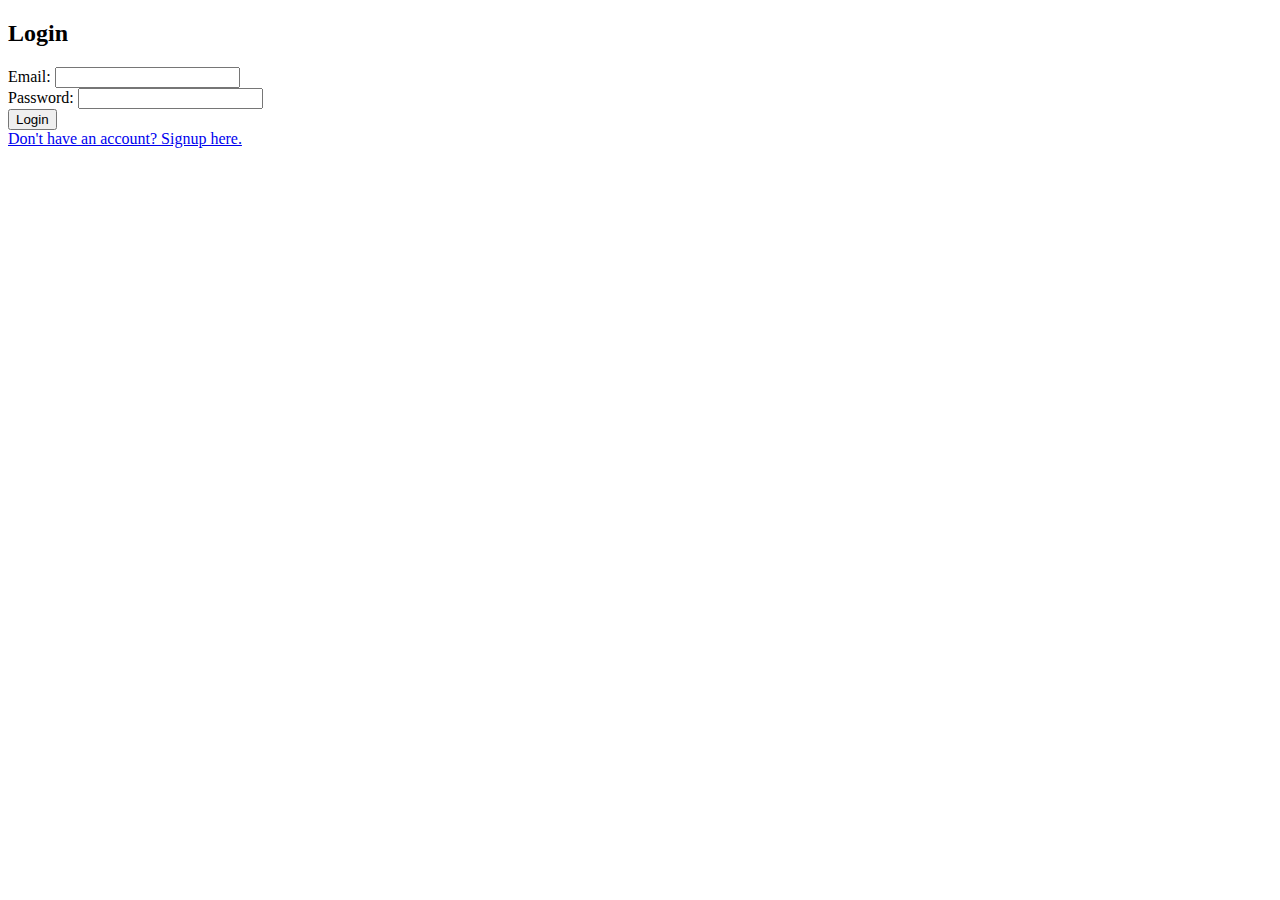
<file: Employee Attrition and Layoff Prediction/templates/login.html>
<!DOCTYPE html>
<html lang="en">
<head>
    <meta charset="UTF-8">
    <title>Login</title>
</head>
<body>
    <h2>Login</h2>
    <form method="POST">
        <label>Email:</label>
        <input type="email" name="email" required><br>
        <label>Password:</label>
        <input type="password" name="password" required><br>
        <button type="submit">Login</button>
    </form>
    <a href="/signup">Don't have an account? Signup here.</a>
</body>
</html>
</file>
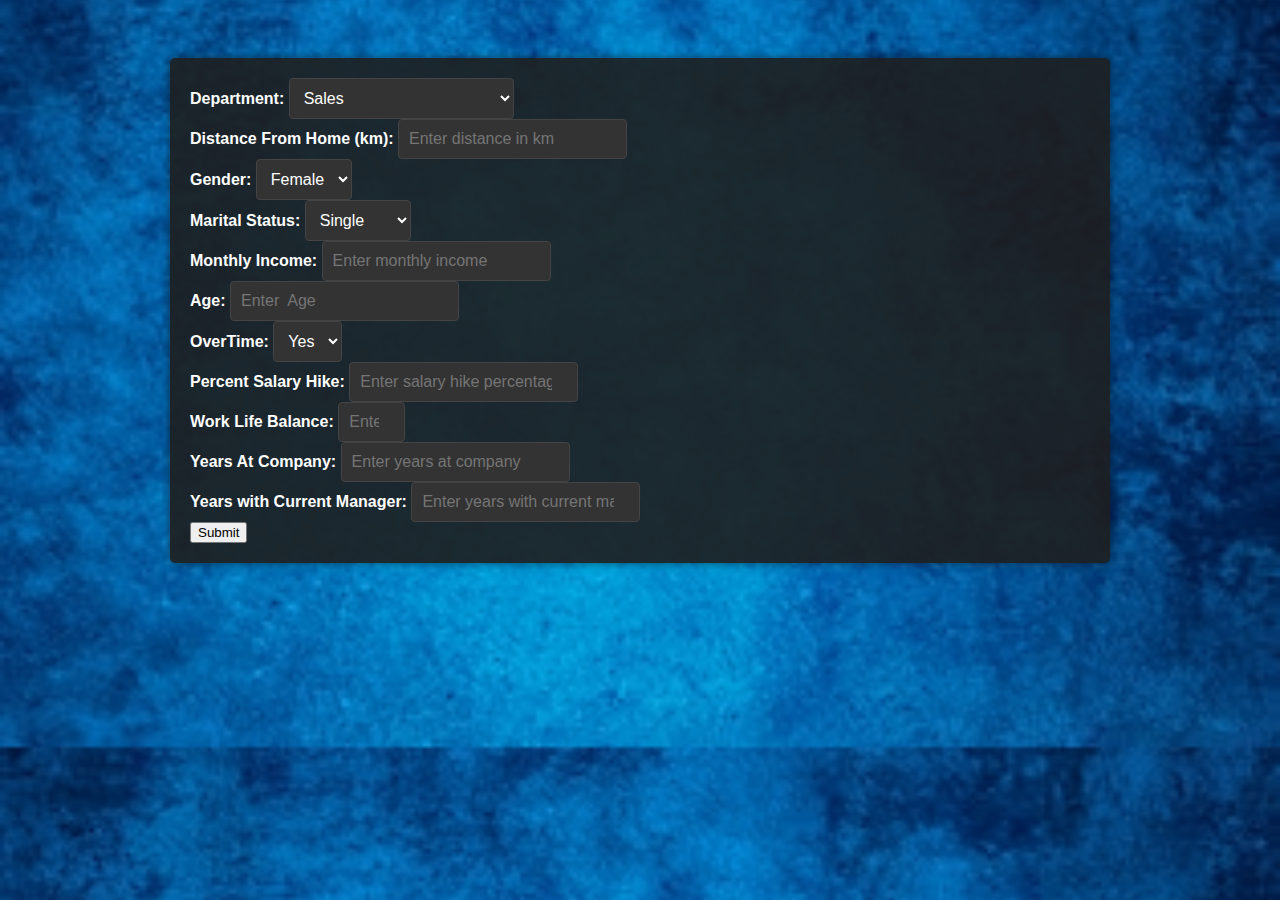
<file: Employee Attrition and Layoff Prediction/templates/org.html>
<!DOCTYPE html>
<html lang="en">
<head>
    <meta charset="UTF-8">
    <meta name="viewport" content="width=device-width, initial-scale=1.0">
    <title>Form Layout</title>
    <link rel="stylesheet" href="../static/css/orgstycle.css">
</head>
<body>

   
    <form action="{{url_for('predict')}}" method="POST">
        <input type="hidden" name="prediction_type" value="attrition"
            <div class="options-section"></div>
                
            <div>
                <label for="department">Department:</label>
                <select id="department" name="department">
                    <option value="Sales">Sales</option>
                    <option value="Research & Development">Research & Development</option>
                    <option value="Human Resources">Human Resources</option>
                </select>
            </div>

            <div>
                <label for="distanceFromHome">Distance From Home (km):</label>
                <input type="number" id="distanceFromHome" name="distanceFromHome" placeholder="Enter distance in km" step="0.1" min="0">
            </div>

        

        

            <div>
                <label for="gender">Gender:</label>
                <select id="gender" name="gender">
                    <option value="Female">Female</option>
                    <option value="Male">Male</option>
                </select>
            </div>

            

            <div>
                <label for="maritalStatus">Marital Status:</label>
                <select id="maritalStatus" name="maritalStatus">
                    <option value="Single">Single</option>
                    <option value="Married">Married</option>
                    <option value="Divorced">Divorced</option>
                </select>
            </div>

            <div>
                <label for="monthlyIncome">Monthly Income:</label>
                <input type="number" id="monthlyIncome" name="monthlyIncome" placeholder="Enter monthly income" step="0.01" min="0">
            </div>

            <div>
                <label for="Age">Age:</label>
                <input type="number" id="Age" name="Age" placeholder="Enter  Age" step="1" min="18">
            </div>

            

            <div>
                <label for="overTime">OverTime:</label>
                <select id="overTime" name="overTime">
                    <option value="Yes">Yes</option>
                    <option value="No">No</option>
                </select>
            </div>

            <div>
                <label for="percentSalaryHike">Percent Salary Hike:</label>
                <input type="number" id="percentSalaryHike" name="percentSalaryHike" placeholder="Enter salary hike percentage" step="0.01" min="0">
            </div>

            
            <div>
                <label for="workLifeBalance">Work Life Balance:</label>
                <input type="number" id="workLifeBalance" name="workLifeBalance" placeholder="Enter balance level (1-5)" min="1" max="5" step="1">
            </div>

            <div>
                <label for="yearsAtCompany">Years At Company:</label>
                <input type="number" id="yearsAtCompany" name="yearsAtCompany" placeholder="Enter years at company" min="0" step="1">
            </div>

            

            <div>
                <label for="yearsWithCurrentManager">Years with Current Manager:</label>
                <input type="number" id="yearsWithCurrentManager" name="yearsWithCurrentManager" placeholder="Enter years with current manager" min="0" step="1">
            </div>
        </div>
        <button type="submit">Submit</button>
</form>

</body>
</html>
</file>
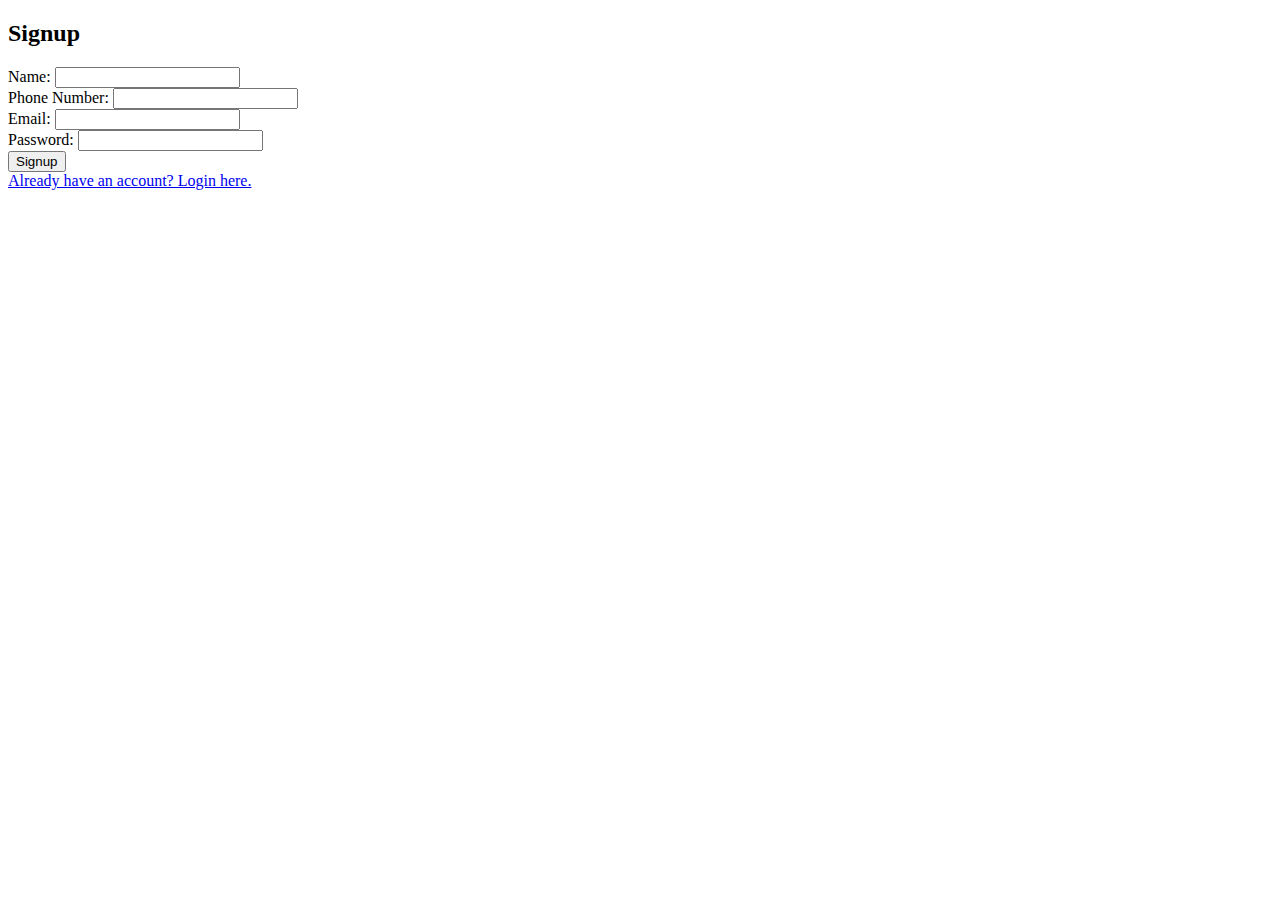
<file: Employee Attrition and Layoff Prediction/templates/signup.html>
<!DOCTYPE html>
<html lang="en">
<head>
    <meta charset="UTF-8">
    <title>Signup</title>
</head>
<body>
    <h2>Signup</h2>
    <form method="POST">
        <label>Name:</label>
        <input type="text" name="name" required><br>
        <label>Phone Number:</label>
        <input type="text" name="phone_number" required><br>
        <label>Email:</label>
        <input type="email" name="email" required><br>
        <label>Password:</label>
        <input type="password" name="password" required><br>
        <button type="submit">Signup</button>
    </form>
    <a href="/login">Already have an account? Login here.</a>
</body>
</html>
</file>
<file: Employee Attrition and Layoff Prediction/static/css/orgstycle.css>
body {
    font-family: Arial, sans-serif;
    background-image: url('../bb1.avif'); /* Your background image */
    background-size: cover; /* Cover the whole background */
    background-position: center; /* Center the image */
    margin: 0;
    padding: 20px 20px 0; /* Remove bottom padding to bring form closer to the top */
    color: #ffffff; /* Light text color */
}

form {
    max-width: 900px;
    margin: 1cm auto; /* Margin at the top to position it 1cm down */
    background: rgba(30, 30, 30, 0.9); /* Darker background for the form with slight transparency */
    border-radius: 5px;
    box-shadow: 0 0 10px rgba(0, 0, 0, 0.5); /* Slightly darker shadow */
    padding: 20px;
}

.options-section {
    display: grid;
    grid-template-columns: repeat(2, 1fr);
    gap: 20px;
}

.options-section div {
    display: flex;
    flex-direction: column;
}

label {
    margin-bottom: 5px;
    font-weight: bold;
    color: #ffffff; /* Light color for labels */
}

input, select {
    padding: 10px;
    border: 1px solid #444; /* Darker border */
    border-radius: 4px;
    font-size: 16px;
    background-color: #333; /* Dark background for inputs */
    color: #ffffff; /* Light text color for inputs */
}

input:focus, select:focus {
    border-color: #007BFF; /* Blue border on focus */
    outline: none;
}

@media (max-width: 600px) {
    .options-section {
        grid-template-columns: 1fr; /* Stack on small screens */
    }
}
</file>
